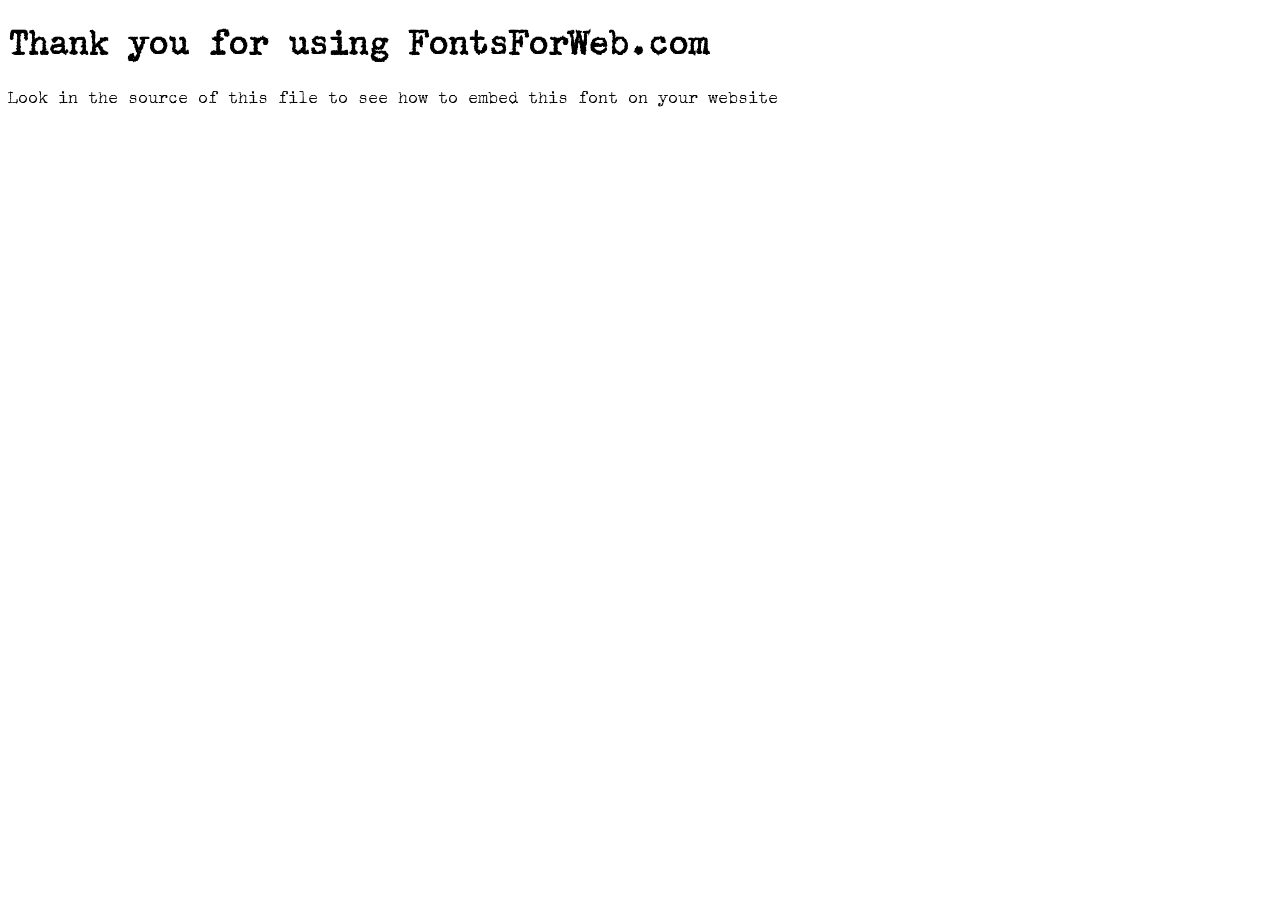
<file: font/fzmOldTypewriter/index.html>
<!DOCTYPE html>
<html class="no-js">
    <head>
        <meta charset="utf-8">
        <meta http-equiv="X-UA-Compatible" content="IE=edge">
        <title> web font from FontsForWeb.com</title>
        <meta name="description" content="">
        <meta name="viewport" content="width=device-width, initial-scale=1">
        <link rel="stylesheet" href="font.css">
        <style type="text/css">
		/* when @font-face is defined(it is in font.css) you can add the font to any rule by using font-family */
		h1 {
			font-family: 'fzmOldTypewriter';
		}
		</style>
    </head>
    <body>
    	<h1>Thank you for using FontsForWeb.com</h1>
        <p class="fontsforweb_fontid_1383">Look in the source of this file to see how to embed this font on your website</p>
    </body>
</html>
</file>
<file: font/fzmOldTypewriter/font.css>
@font-face {
	font-family: 'fzmOldTypewriter';
	src: local('fzmOldTypewriter'), url('./fzmOldTypewriter.woff') format('woff');
}
/* use this class to attach this font to any element i.e. <p class="fontsforweb_fontid_1383">Text with this font applied</p> */
.fontsforweb_fontid_1383 {
	font-family: 'fzmOldTypewriter' !important;
}

/* Font downloaded from FontsForWeb.com */
</file>
